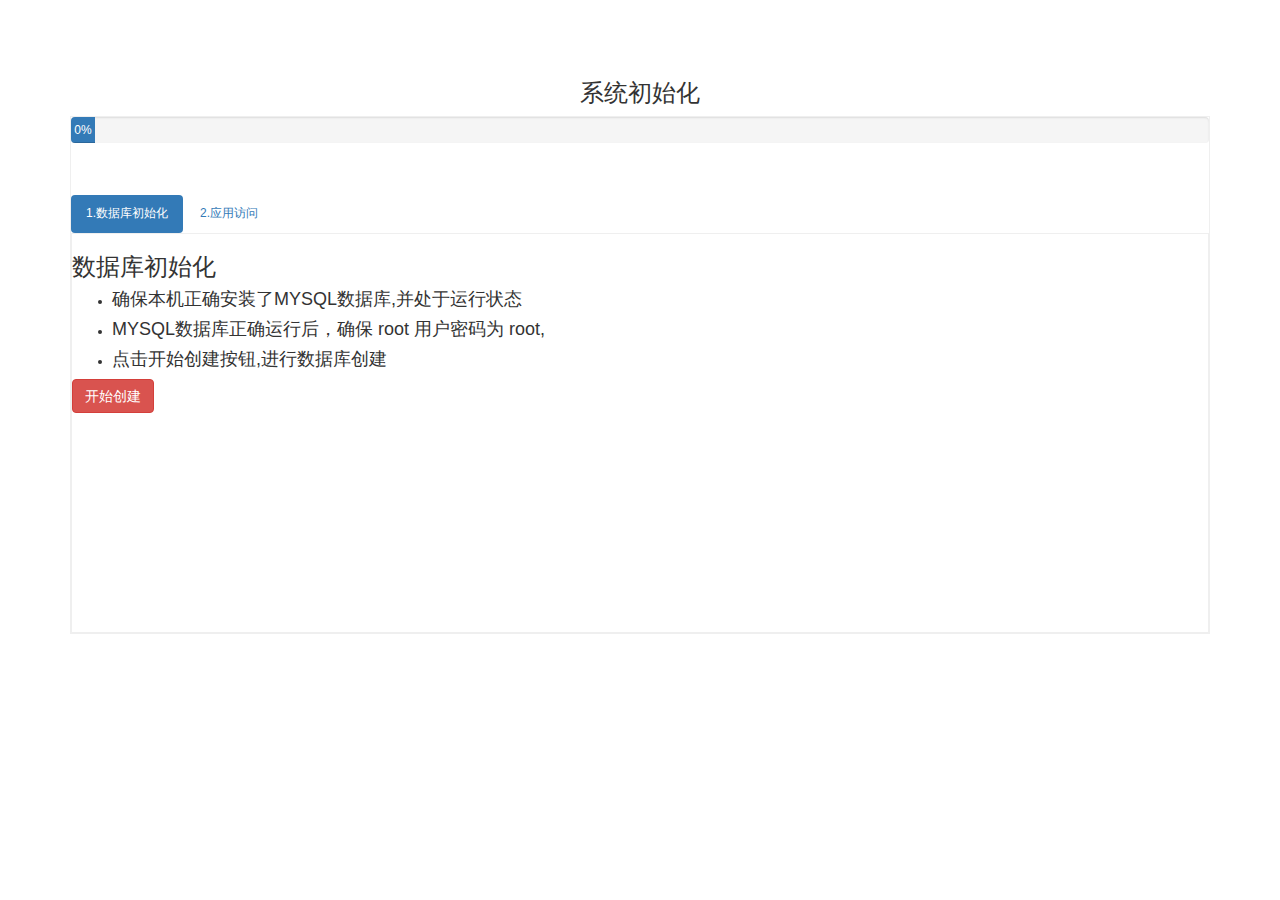
<file: src/main/webapp/init/init.html>
<!DOCTYPE html>
<html>
<head>
<meta charset="UTF-8">
<meta name="viewport" content="width=device-width, initial-scale=1, maximum-scale=1, user-scalable=no">
<title>wy-init</title>
<link rel="stylesheet" href="../css/bootstrap.min.css">
<link rel="stylesheet" href="../css/index.css"/>
</head>
<body>
	<div id="app-main" class="container">
		<!--  -->
		<!--  -->
		<h3 class="text-center">系统初始化</h3>
		<div class="container-fluid main-panel" style="padding:0px;">
		
			<div class="progress" style="height:26px;font-size:16px;">
				  <div class="progress-bar" role="progressbar" aria-valuenow="0" aria-valuemin="0" aria-valuemax="100" style="min-width: 2em;width:0%;line-height:26px;">
				    0%
				  </div>
			</div>
			<div class="col-sm-12 text-center" style="min-height:32px;color:red;font-size:14px;">
				{{sysMsg}}
			</div>
			
			
			<ul class="nav nav-pills"  role="tablist" id="myTabs">
				<li role="presentation" class="active"><a href="#tp1" id="tp1-tab" role="tab" data-toggle="tab" aria-controls="tp1" aria-expanded="true">1.数据库初始化</a></li>
			  	<li role="presentation" class=""><a href="#tp3" role="tab" id="tp3-tab" data-toggle="tab" aria-controls="tp3" aria-expanded="false">2.应用访问</a></li>
			</ul>
			<div class="tab-content main-panel">
				<div role="tabpanel" class="tab-pane fade active in" id="tp1" aria-labelledby="tp1-tab">
					<h3>数据库初始化</h3>
					<ul>
						<li><h4>确保本机正确安装了MYSQL数据库,并处于运行状态</h4></li>
						<li><h4>MYSQL数据库正确运行后，确保 root 用户密码为 root,</h4></li>
						<li><h4>点击开始创建按钮,进行数据库创建</h4></li>
					</ul>
					<button class="btn btn-danger" v-on:click="showPwd">开始创建</button>
				</div>
				<div role="tabpanel" class="tab-pane fade in" id="tp3" aria-labelledby="tp3-tab">
					<h3>应用访问</h3>
					<ul>
						<li><h4>访问首页 <a href="http://localhost:8080/wy/" target="_black">http://localhost:8080/wy/</a></h4></li>
						<li><h4>请勿重复初始化,初始化会将数据库数据清除</h4></li>
						<li><h4>完成</h4></li>
					</ul>
				</div>
			</div>
		</div>
		
		<!-- Modal -->
		<div class="modal fade" id="myModal" tabindex="-1" role="dialog" aria-labelledby="myModalLabel">
		  <div class="modal-dialog" role="document" style="margin-top: 15%;">
		    <div class="modal-content">
		      <div class="modal-body text-center">
		        	<img alt="loading" src="../images/input-spinner.gif" class="img-circle">
		        	正在执行.....
		      </div>
		    </div>
		  </div>
		</div>
		
		<!-- Modal -->
		<div class="modal fade" id="myModalPwd" tabindex="-1" role="dialog" aria-labelledby="myModalLabel">
		  <div class="modal-dialog" role="document" style="margin-top: 15%;">
		    <div class="modal-content">
		      <div class="modal-body text-center">
		      		<p>密码为：wangyi</p>
		        	输入密码:<input v-model="pwd"/>
		        	<button class="btn btn-danger" v-on:click="dbInit">确定</button>
		      </div>
		    </div>
		  </div>
		</div>
	<!-- app end -->		
	</div>
	
	

	<!--  -->
	<script src="../js/vue/vue.js" ></script>
	<script src="../js/jquery/jquery.min.js" ></script>
	<script src="../js/bootstrap/bootstrap.min.js" ></script>
	<script>
		
		const app = new Vue({
			el : '#app-main',
			data : {
				sysMsg:'',
				pwd:''
			},
			methods : {
				//
				showPwd : function(){
					$('#myModalPwd').modal('show');
				},
				dbInit : function(){
					$('#myModalPwd').modal('hide');
					var _this = this;
					$('#myModal').modal({
						"backdrop":'static',
						"keyboard":false,
						"show": true
					});
					$.ajax({
						url : '../init/dbInit.do',
						dataType : 'json',
						type:'post',
						data: {pwd:_this.pwd},
						success:function(res){
							console.log(res)
							if(res['result'] == 'SUCCESS' && res['rows'] == true){
								$('div.progress-bar').css({width:'100%'}).html('100%');
								$('#myTabs a[href="#tp3"]').tab('show');
								$('#myTabs a[href="#tp1"]').remove();
							} else{
								_this.sysMsg = res['msg'];
							}
							$('#myModal').modal('hide');
						},
						error:function(res){
							_this.sysMsg = '有问题啦!['+res['status']+':'+res['statusText']+']';
							$('#myModal').modal('hide');
						}
						
					});
				}
			}
		});
	</script>
</body>
</html>
</file>
<file: src/main/webapp/css/index.css>
* {
	font-size: 12px;
}

body {
	padding-bottom: 80px;
}

#app-main {
	padding-top: 60px;
}

.main-panel {
	border: 1px solid #efefef;
	min-height: 400px;
}

.data-panel {
	margin-top: 30px;
}

.btn-group-sm .btn {
	margin-right: 5px;
}
</file>
